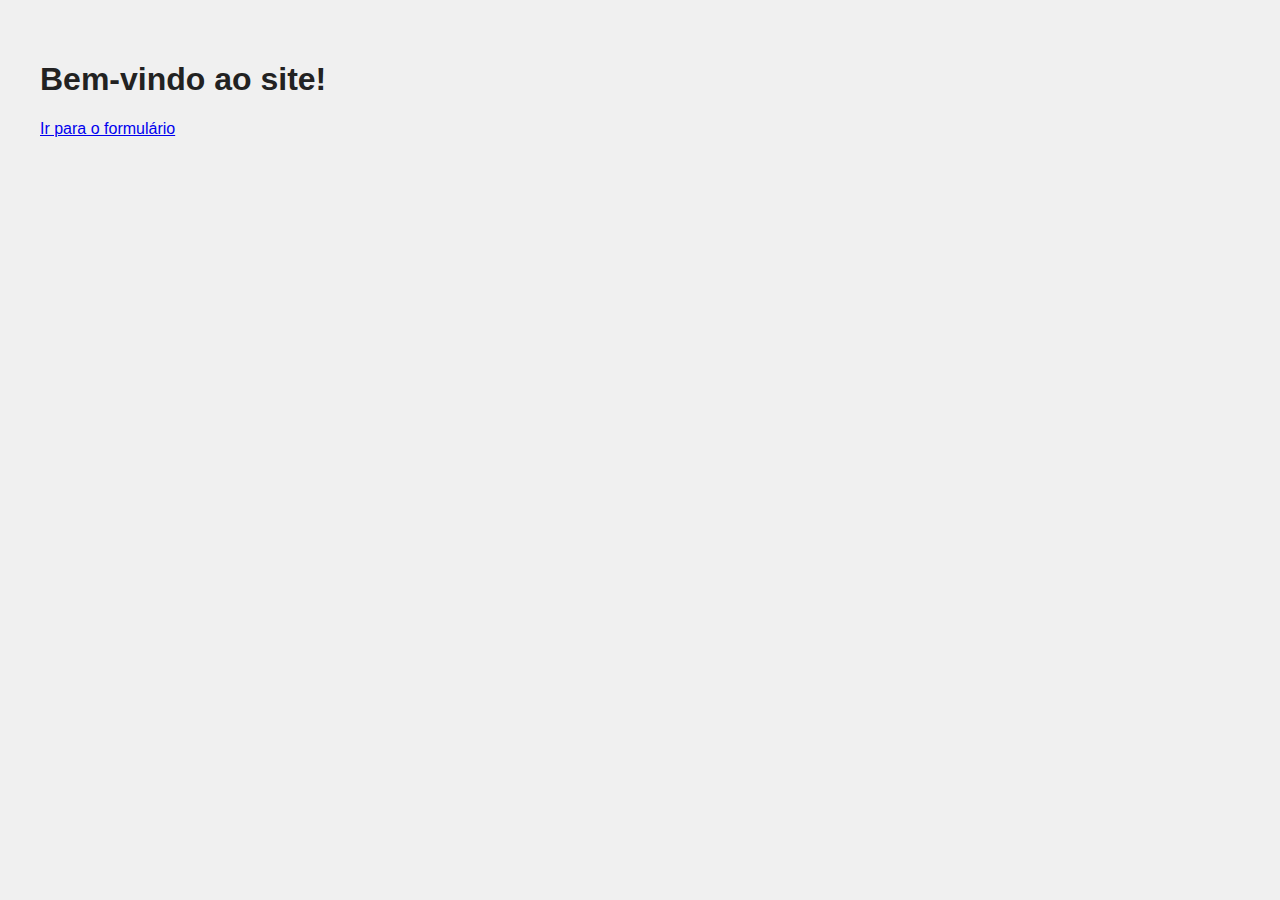
<file: nodejs/saudacao-mvc/views/index.html>
<!DOCTYPE html>
<html lang="pt-br">
<head>
  <meta charset="UTF-8">
  <title>Início</title>
  <link rel="stylesheet" href="../public/stylesheets/estilo.css">
</head>
<body>
  <h1>Bem-vindo ao site!</h1>
  <p><a href="/formulario">Ir para o formulário</a></p>
</body>
</html>
</file>
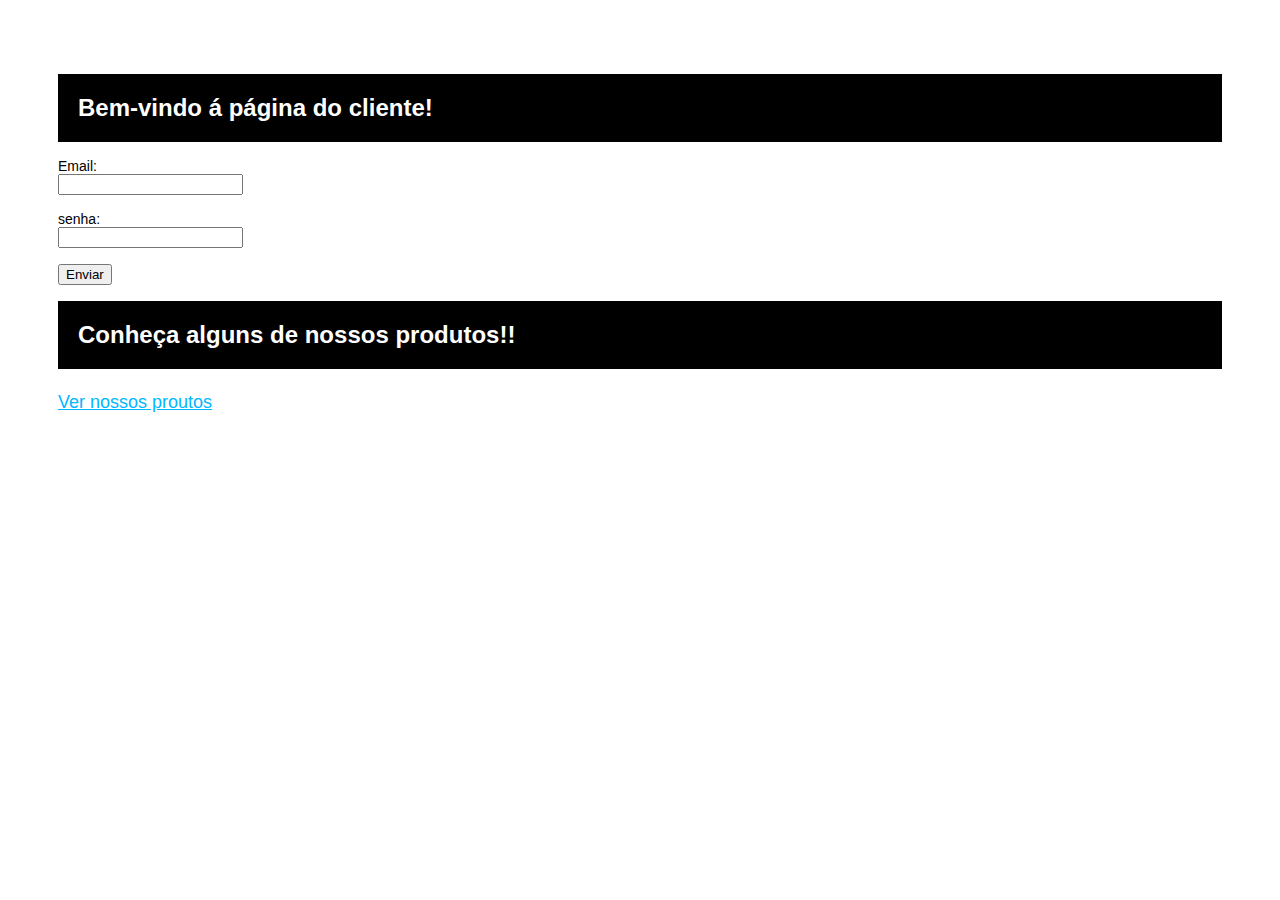
<file: nodejs/saudacao-mvc/views/clientes.html>
<!DOCTYPE html>
<html lang="pt-br">
<head>
  <meta charset="UTF-8">
  <title>Início</title>
  <link rel="stylesheet" href="../public/stylesheets/style.css">
</head>
<body>
  <h1>Bem-vindo á página do cliente!</h1>

  <form action="/clientes" method="POST">
   
    <label for="email">Email:</label></br>
    <input type="email" id="email" name="email" required>
    <br></br>

     <label for="senha">senha:</label> </br>
    <input type="password" id="senha" name="senha" required>
    <br></br>

    <button type="submit">Enviar</button>
  </form>

  <h1>Conheça alguns de nossos produtos!!</h1>
  <p><a href="/produtos">Ver nossos proutos</a></p>
</body>
</html>
</file>
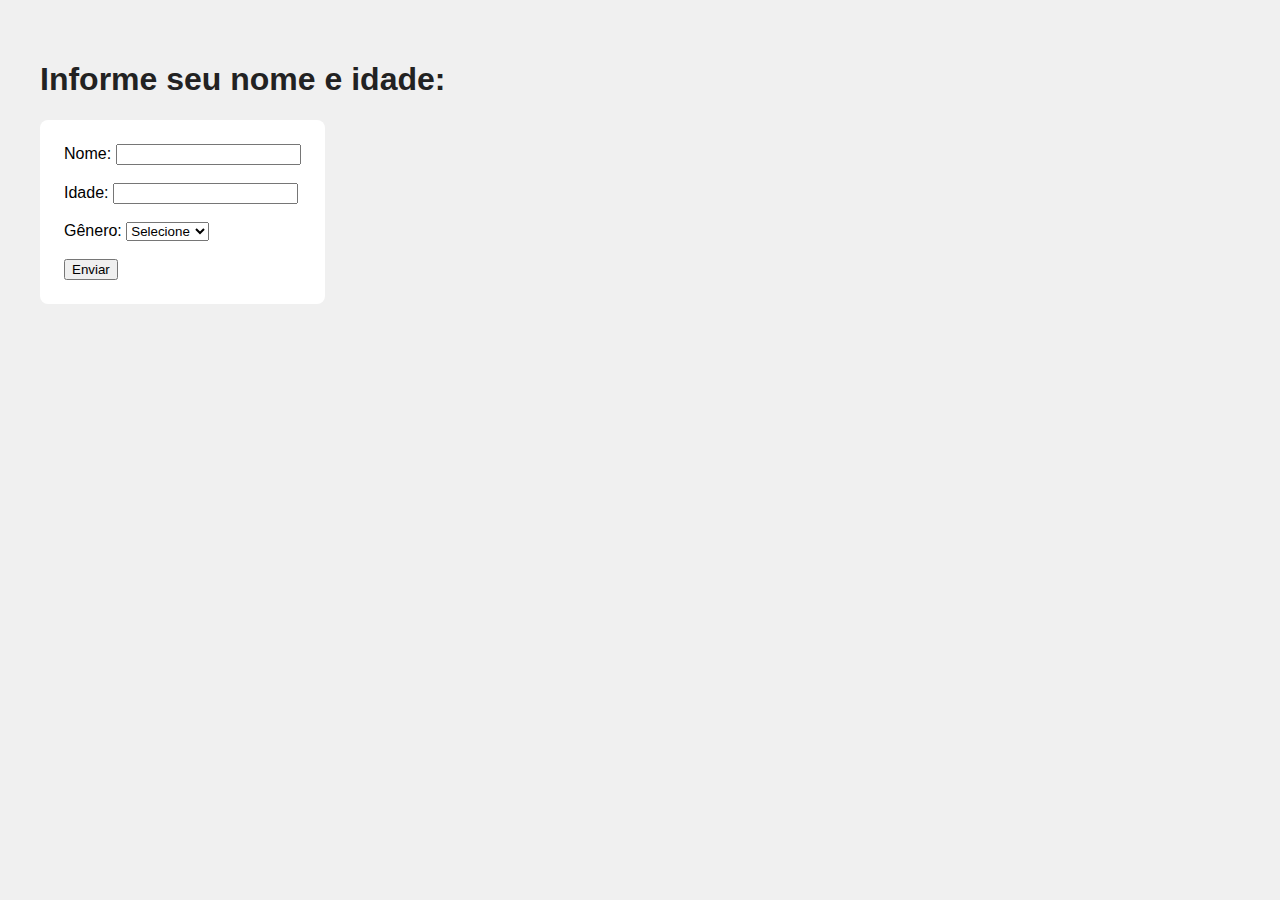
<file: nodejs/saudacao-mvc/views/formulario.html>
<!DOCTYPE html>
<html lang="pt-br">
<head>
  <meta charset="UTF-8">
  <title>Formulário</title>
  <link rel="stylesheet" href="../public/stylesheets/estilo.css">
</head>
<body>
  <h1>Informe seu nome e idade:</h1>
  <form action="/saudacao" method="POST">
    <label for="nome">Nome:</label>
    <input type="text" id="nome" name="nome" required><br><br>

    <label for="idade">Idade:</label>
    <input type="number" id="idade" name="idade" required><br><br>

    <label for="genero">Gênero:</label>
    <select id="genero" name="genero" required>
      <option value="">Selecione</option>
      <option value="masculino">Masculino</option>
      <option value="feminino">Feminino</option>
      <option value="outro">Outro</option>
    </select><br><br>

    <button type="submit">Enviar</button>
  </form>
</body>
</html>
</file>
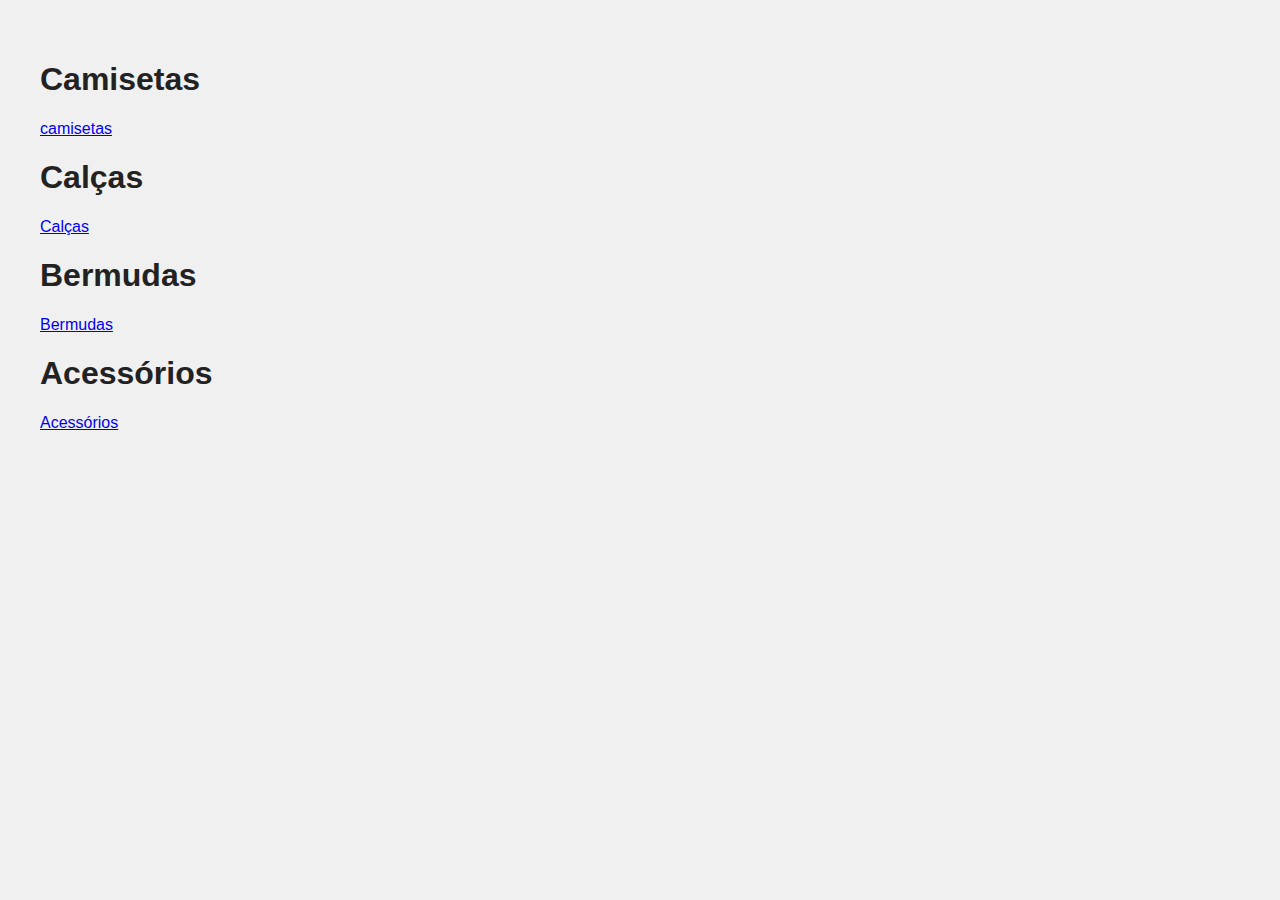
<file: nodejs/saudacao-mvc/views/produtos.html>
<!DOCTYPE html>
<html lang="pt-br">
<head>
  <meta charset="UTF-8">
  <title>Início</title>
  <link rel="stylesheet" href="../public/stylesheets/estilo.css">
</head>
<body>
  <h1>Camisetas</h1>
  <p><a href="/produtos/camisetas">camisetas</a></p>

  <h1>Calças</h1>
  <p><a href="/">Calças</a></p>

  <h1>Bermudas</h1>
  <p><a href="/">Bermudas</a></p>

  <h1>Acessórios</h1>
  <p><a href="/">Acessórios</a></p>

</body>
</html>
</file>
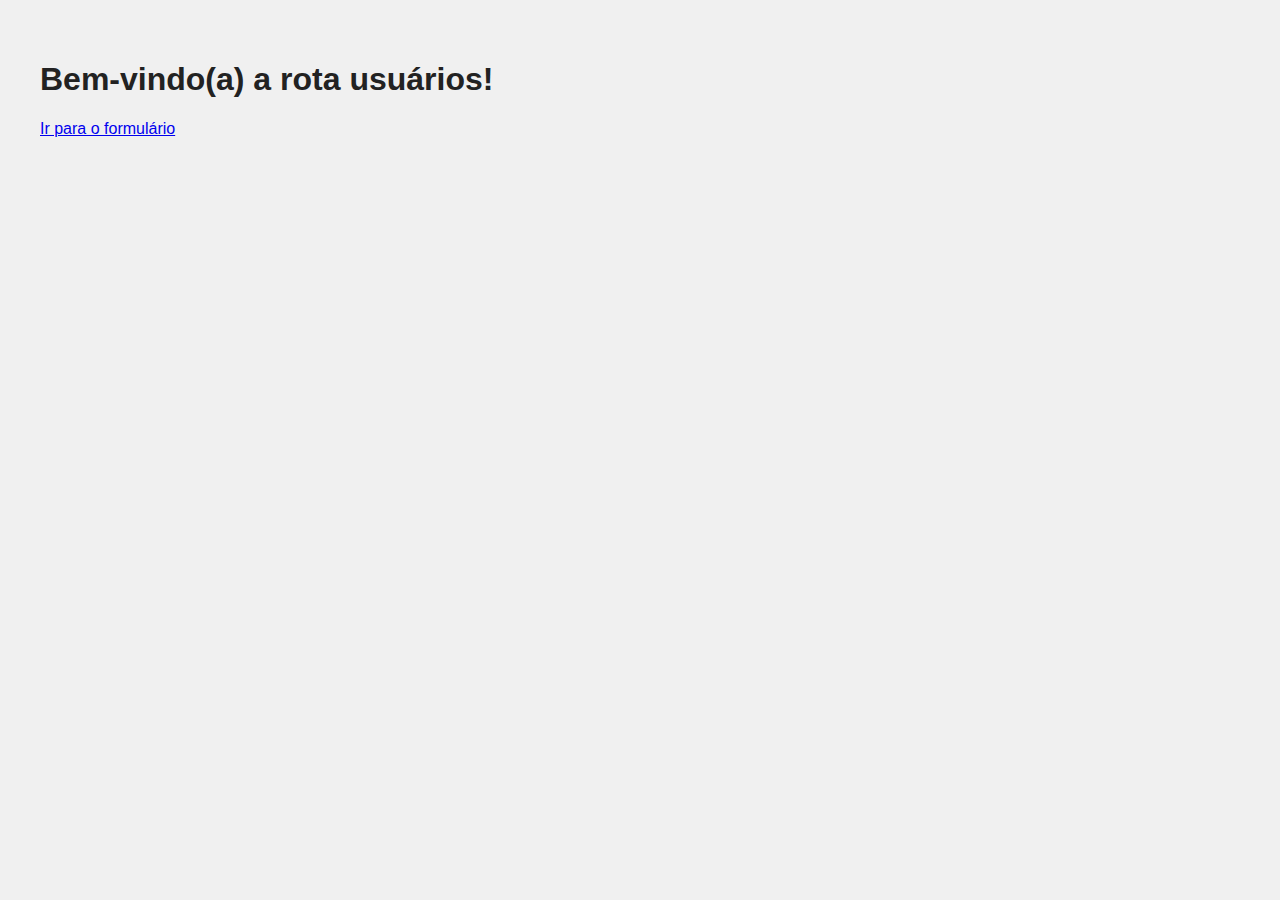
<file: nodejs/saudacao-mvc/views/usuarios.html>
<!DOCTYPE html>
<html lang="pt-br">
<head>
  <meta charset="UTF-8">
  <title>Início</title>
  <link rel="stylesheet" href="../public/stylesheets/estilo.css">
</head>
<body>
  <h1>Bem-vindo(a) a rota usuários!</h1>
  <p><a href="/formulario">Ir para o formulário</a></p>
</body>
</html>
</file>
<file: nodejs/saudacao-mvc/public/stylesheets/estilo.css>
body {
  font-family: Arial, sans-serif;
  padding: 2rem;
  background: #f0f0f0;
}

h1 {
  color: #222;
}

form {
  background: white;
  padding: 1.5rem;
  border-radius: 8px;
  display: inline-block;
}
</file>
<file: nodejs/saudacao-mvc/public/stylesheets/style.css>
@charset "UTF-8";

body {
  padding: 50px;
  font: 14px "Lucida Grande", Helvetica, Arial, sans-serif;
}

a {
  color: #00B7FF;
}

h1 {
  background-color: black;
  color: white;
  padding: 20px;
  font-size: 24px;
}

p {
  font-size: 18px;
  line-height: 1.5em;
  margin-top: 20px;
}
</file>
